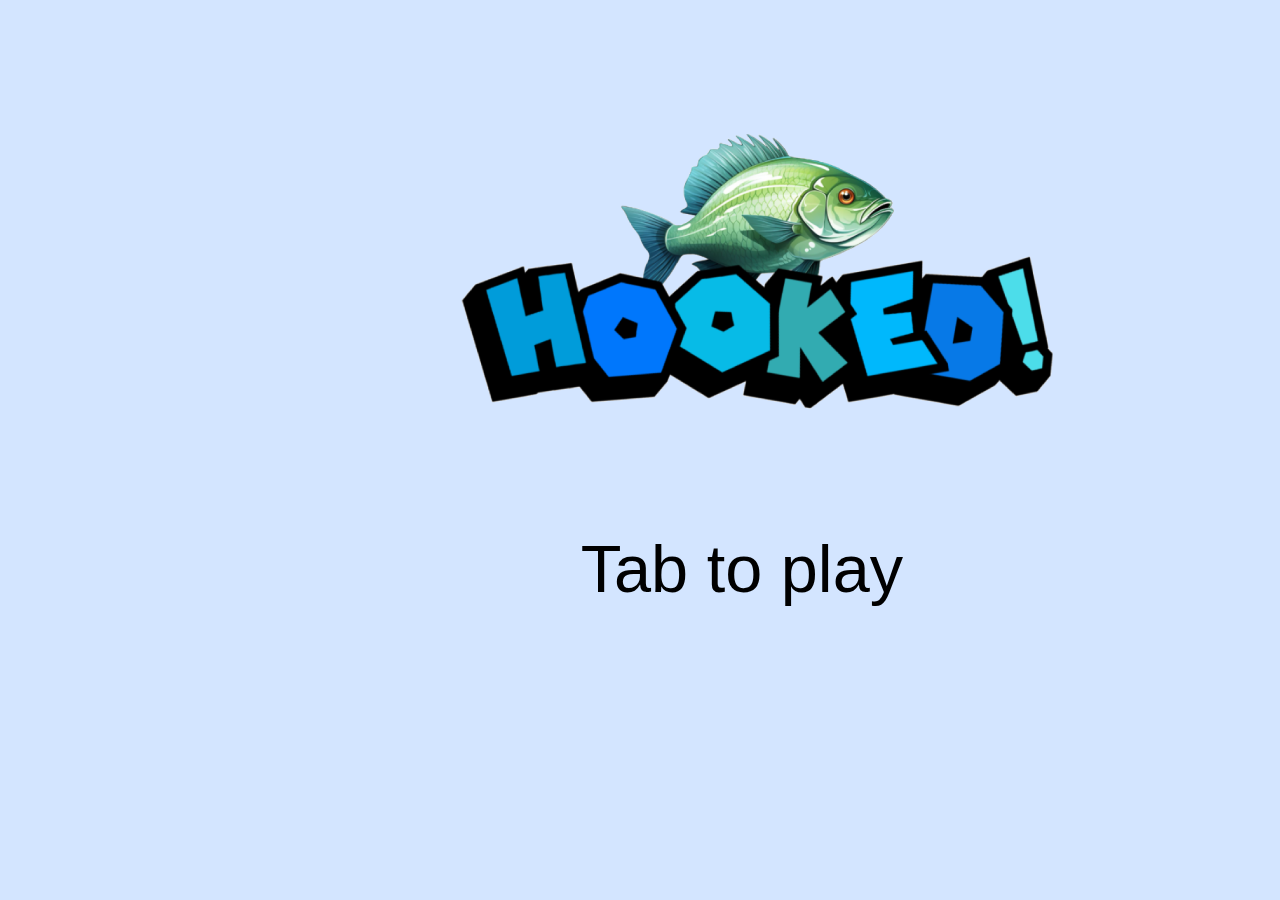
<file: index.html>
<!DOCTYPE html>
<html lang="en">
<head>
    <meta charset="UTF-8">
    <meta name="viewport" content="width=device-width, initial-scale=1.0">
    <title>Hooked!</title>
    <link rel="stylesheet" href="styles.css">
</head>
<body>
<img src="Media/Hooked-25-04-2025 16.18.21.png" alt="logo"><H1>
  <a href="game.html"> <button>Tab to play</button> </a>
</H1>






    <script>src="script.js" </script>
</body>
</html>
</file>
<file: styles.css>
Body {
    background-color: #D3E5FF;
}

img {
    margin-left: 26.5em;
    margin-top:6em;
}

Button {
    font-size: 50pt;
    text-align: center;
    font-family: 'Trebuchet MS', 'Lucida Sans Unicode', 'Lucida Grande', 'Lucida Sans', Arial, sans-serif;
    margin-top: 1em;
    margin-left: 8.5em;
    border: none;
    background-color: #D3E5FF;

}
</file>
